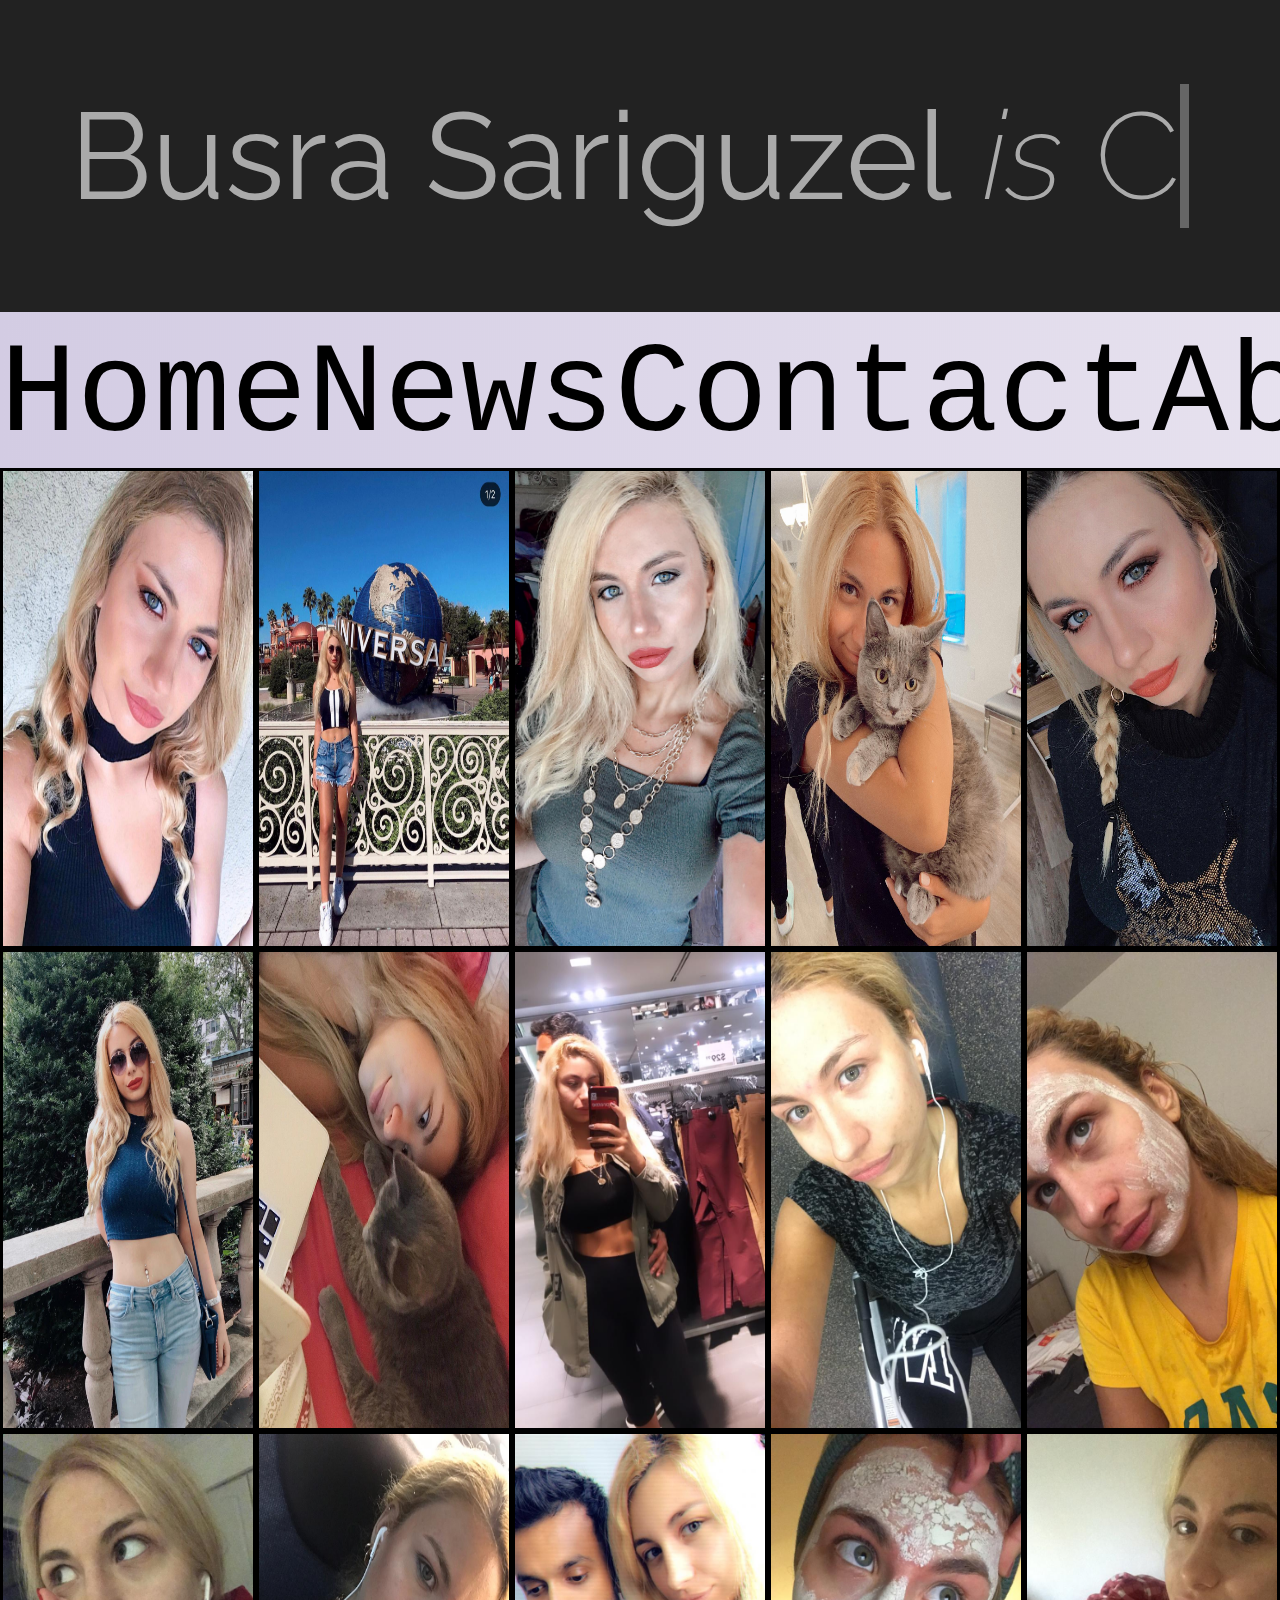
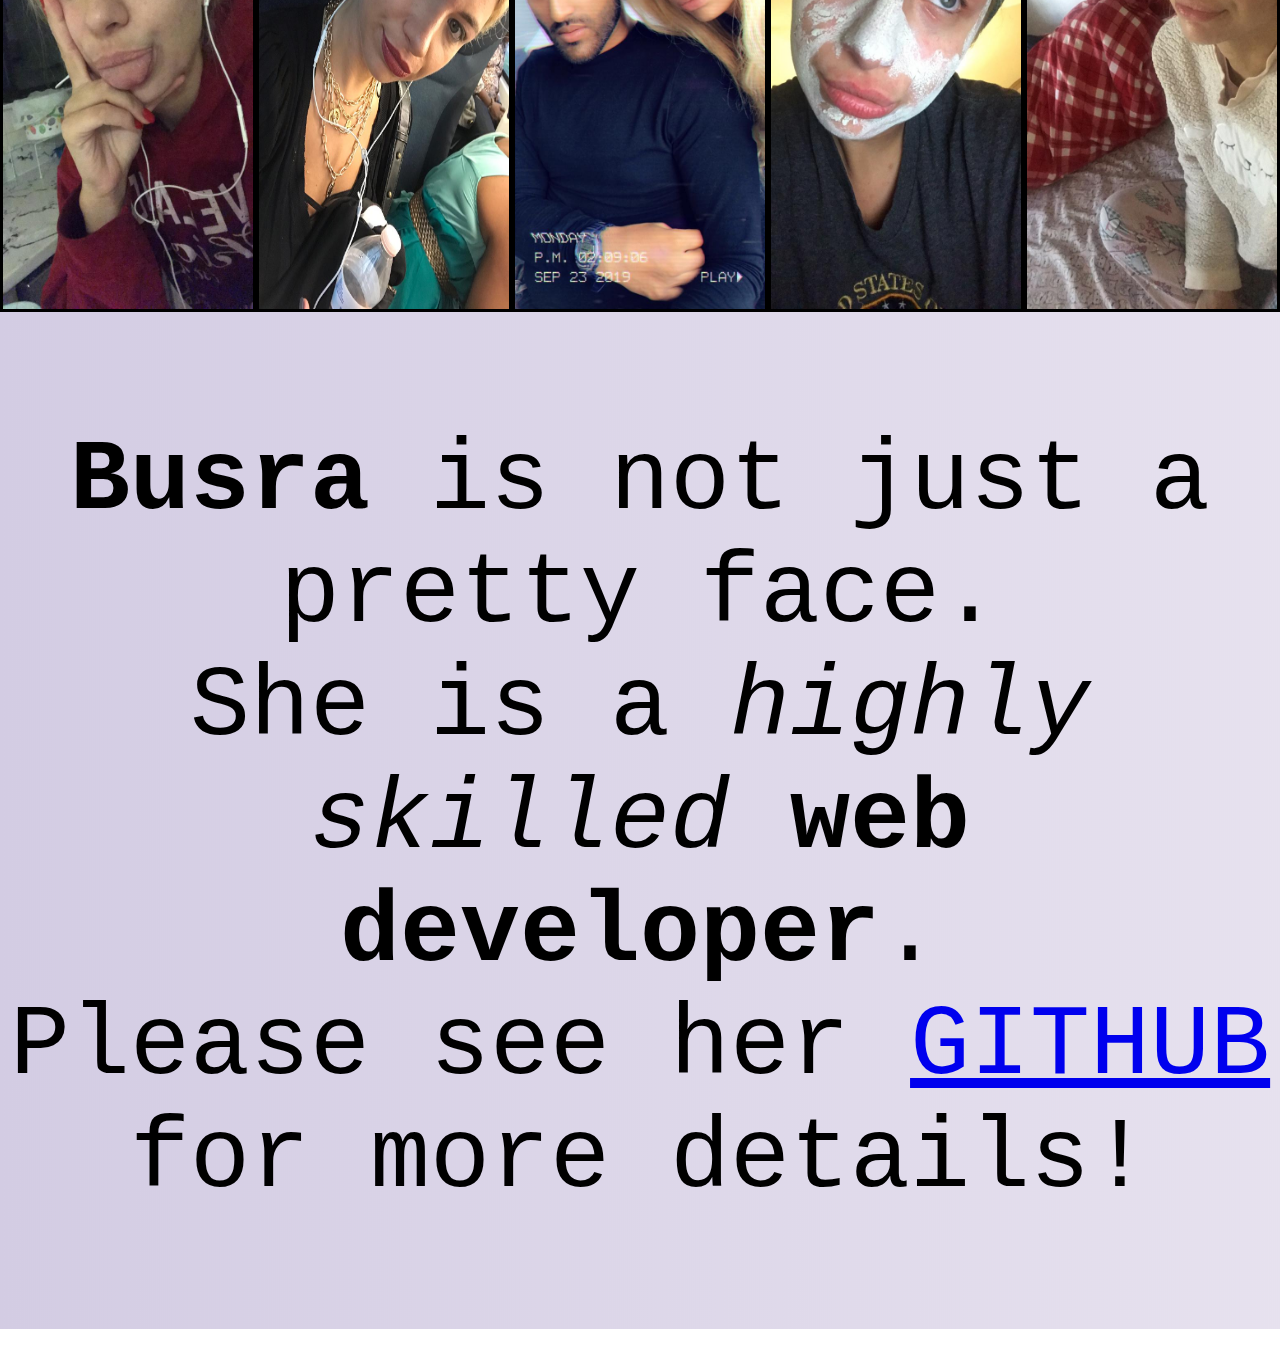
<file: index.html>
<!DOCTYPE html>
<html lang="en">
    <head>
        <title>Busra Photo Album</title>
        <meta charset="UTF-8">
        <meta name="viewport" content="width=device-width, initial-scale=1">
        <link href="./style.css" rel="stylesheet" type="text/css">
    </head>
    <body>
        <div id="animation">
            <link href="https://fonts.googleapis.com/css?family=Raleway:200,100,400" rel="stylesheet" type="text/css" />
            <h1><strong>Busra Sariguzel</strong> <em>is</em>
            <span
            class="txt-rotate"
            data-period="900"
            data-rotate='[ "C", "O", "D", "E", "CODE." ]'></span>
            </h1>
        </div>
        <div id="app">
            <div id="nav">
                    <ul style="list-style-type:none">
                        <li id="home" class="navbar"><a href="./index.html">Home</a></li>
                        <li id="news" class="navbar"><a href="news.asp">News</a></li>
                        <li id="contact" class="navbar"><a href="contact.asp">Contact</a></li>
                        <li id="about" class="navbar"><a href="./index-1.html">About</a></li>
                    </ul>
            </div>
            <div id="picture-one" class="picture"><img src="./assets/b22.jpeg" alt="picture-one"></div>
            <div id="picture-two" class="picture"><img src="./assets/b21.jpeg" alt="picture-two"></div>
            <div id="picture-three" class="picture"><img src="./assets/b20.jpeg" alt="picture-three"></div>
            <div id="picture-four" class="picture"><img src="./assets/b19.jpeg" alt="picture-four"></div>
            <div id="picture-five" class="picture"><img src="./assets/b18.jpeg" alt="picture-five"></div>
            <div id="picture-six" class="picture"><img src="./assets/b17.jpeg" alt="picture-six"></div>
            <div id="picture-seven" class="picture"><img src="./assets/b16.jpeg" alt="picture-seven"></div>
            <div id="picture-eight" class="picture"><img src="./assets/b8.jpg" alt="picture-eight"></div>
            <div id="picture-nine" class="picture"><img src="./assets/b9.jpg" alt="picture-nine"></div>
            <div id="picture-ten" class="picture"><img src="./assets/b10.jpg" alt="picture-ten"></div>
            <div id="picture-eleven" class="picture"><img src="./assets/b3.jpg" alt="picture-eleven"></div>
            <div id="picture-twelve" class="picture"><img src="./assets/b12.jpg" alt="picture-twelve"></div>
            <div id="picture-thirteen" class="picture"><img src="./assets/b13.jpg" alt="picture-thirteen"></div>
            <div id="picture-fourteen" class="picture"><img src="./assets/b14.jpg" alt="picture-fourteen"></div>
            <div id="picture-fifteen" class="picture"><img src="./assets/b6.jpg" alt="picture-fifteen"></div>
            <div id="footer"><footer><br><p id="p-foot"><strong>Busra</strong> is not just a pretty face. <br> She is a <em>highly skilled</em> <strong>web developer</strong>. <br> Please see her <a href="https://github.com/busrasariguzel/">GITHUB</a> for more details!</p><br></footer></div>
        </div>
        <script src="./play.js"></script>
    </body>
</html>
</file>
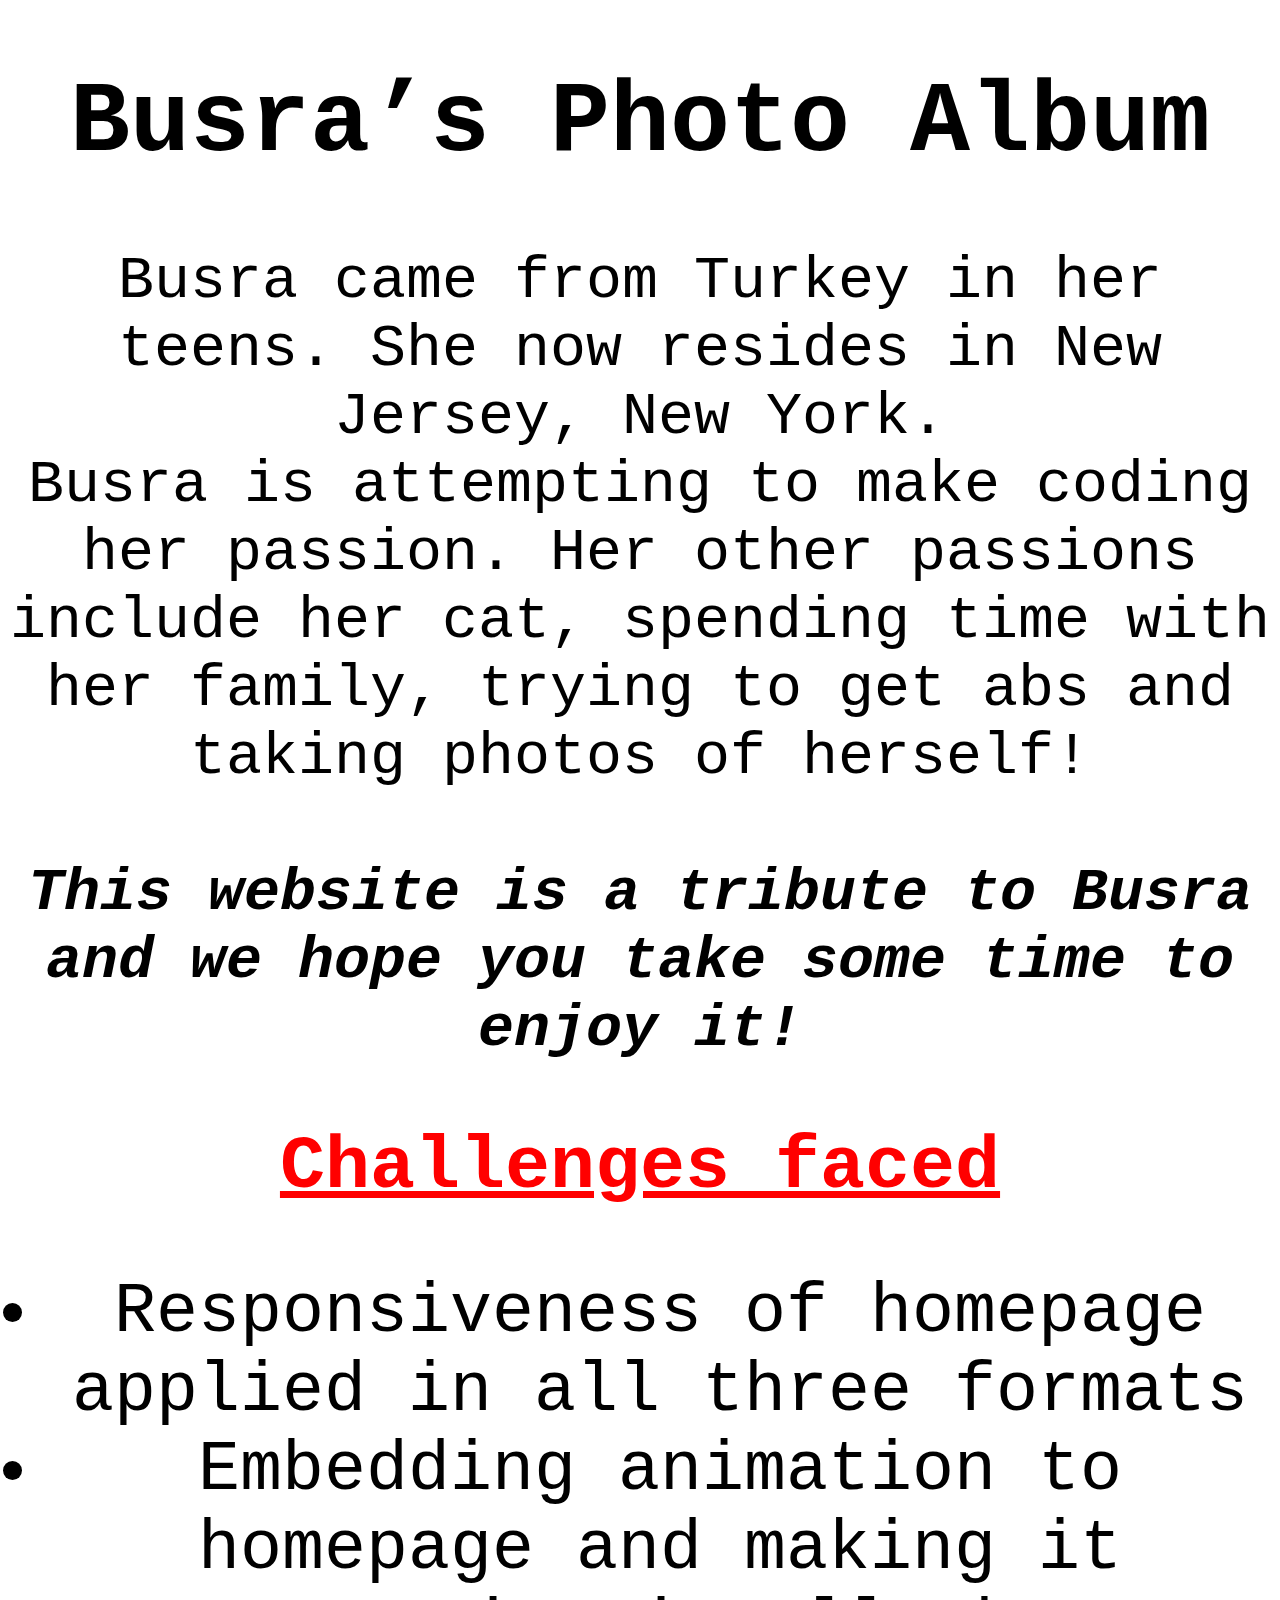
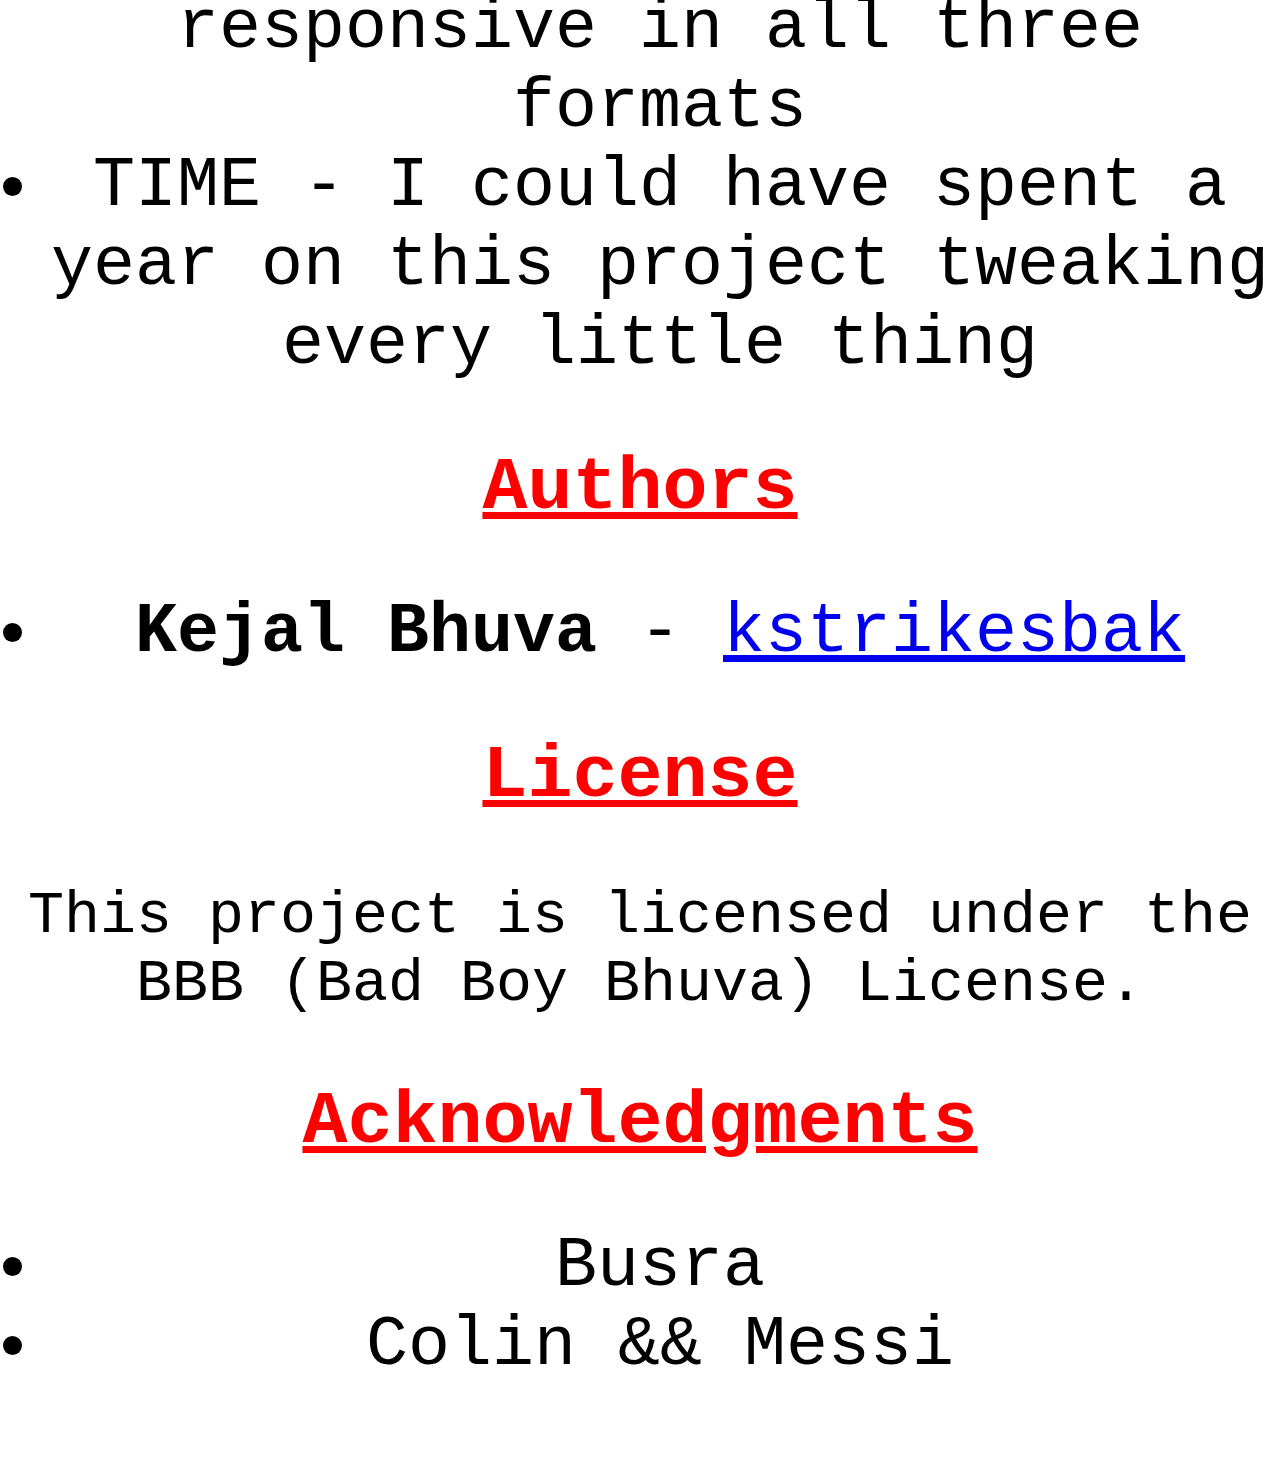
<file: index-1.html>
<!DOCTYPE html>
<html lang="en">
    <head>
        <title>Project for Colin</title>
        <meta charset="UTF-8">
        <meta name="viewport" content="width=device-width, initial-scale=1">
        <link href="./style-1.css" rel="stylesheet" type="text/css">
    </head>
    <body>
        <div id="app"></div>
            <h1 class="code-line" data-line-start=0 data-line-end=1 ><a id="Busras_Photo_Album_0"></a>Busra’s Photo Album</h1>
            
            <p class="has-line-data" data-line-start="2" data-line-end="4">Busra came from Turkey in her teens. She now resides in New Jersey, New York.<br>
            Busra is attempting to make coding her passion. Her other passions include her cat, spending time with her family, trying to get abs and taking photos of herself! <br><br> <strong><em>This website is a tribute to Busra and we hope you take some time to enjoy it!</em></strong></p>
            <h2 class="code-line" data-line-start=5 data-line-end=6 ><a id="Challenges_faced_5"></a>Challenges faced</h2>
                <ul>
                    <li class="has-line-data" data-line-start="6" data-line-end="7">Responsiveness of homepage applied in all three formats</li>
                    <li class="has-line-data" data-line-start="7" data-line-end="8">Embedding animation to homepage and making it responsive in all three formats</li>
                    <li class="has-line-data" data-line-start="8" data-line-end="10">TIME - I could have spent a year on this project tweaking every little thing</li>
                </ul>
            <h2 class="code-line" data-line-start=8 data-line-end=9 ><a id="Authors_8"></a>Authors</h2>
                <ul>
                    <li class="has-line-data" data-line-start="10" data-line-end="11"><strong>Kejal Bhuva</strong> - <a href="https://github.com/kstrikesbak/">kstrikesbak</a></li>
                </ul>
            <h2 class="code-line" data-line-start=13 data-line-end=14 ><a id="License_13"></a>License</h2>
                <p class="has-line-data" data-line-start="15" data-line-end="16">This project is licensed under the BBB (Bad Boy Bhuva) License.</p>
            
            <h2 class="code-line" data-line-start=17 data-line-end=18 ><a id="Acknowledgments_17"></a>Acknowledgments</h2>
            <ul>
            <li class="has-line-data" data-line-start="19" data-line-end="20">Busra</li>
            <li class="has-line-data" data-line-start="20" data-line-end="21">Colin &amp;&amp; Messi</li>
            </ul>
        </div>
    </body>
</html>
</file>
<file: style.css>
* {
    margin: 0;
    padding: 0;
}
body {
    background-image: url("Delicate.jpg")
}

#animation {
    font-family: 'Raleway', sans-serif;
    padding: 1em 2em;
    font-size: 35px;
    background: #222;
    color: #aaa
}

ul .navbar a
{
    color: black;
    text-decoration: none;
    font-family: 'Roboto Mono', monospace;
}

ul .navbar a:hover
{
    color:silver;
}

h1,h2 {
    font-weight: 200;
    margin: 0.4em 0;
}
h1 { font-size: 3.5em; }
h2 {
    color: #888;
    font-size: 2em;
}

#app {
    display: grid;
    font-size: 8em;
    text-align: center;
    height: 100vh;
    grid-template-columns: repeat(5,1fr);
    grid-template-rows: repeat(5,1fr);
    grid-template-areas:
    "navbar navbar navbar navbar navbar"
    "pic-01 pic-02 pic-03 pic-04 pic-05"
    "pic-06 pic-07 pic-08 pic-09 pic-10"
    "pic-11 pic-12 pic-13 pic-14 pic-15"
    "footie footie footie footie footie"
    ;
}

img {
    height: 100%;
    width: 100%;
}

.picture {
    border: black solid;
}

#header {
    font-family: sans-serif;
}

footer, p {
    font-family: 'Roboto Mono', monospace;
    font-size: 100px;
    color:black;
}

#picture-one {
    /* background-color: lightblue; */
    grid-area: pic-01;
    /* border: salmon; */
}

#picture-two {
    /* background-color: lightblue; */
    grid-area: pic-02;

}

#picture-three {
    /* background-color: #6a8d92; */
    grid-area: pic-03;
}

#picture-four {
    /* background-color: #f3ca40; */
    grid-area: pic-04;
}

#picture-five {
    /* background-color: #4b4e6d; */
    grid-area: pic-05;

}

#picture-six {
    /* background-color: #6a8d92; */
    grid-area: pic-06;
}

#picture-seven {
    /* background-color: #f3ca40; */
    grid-area: pic-07;
}

#picture-eight {
    /* background-color: #4b4e6d; */
    grid-area: pic-08;

}

#picture-nine {
    /* background-color: #6a8d92; */
    grid-area: pic-09;
}
    
#picture-ten {
    /* background-color: yellow; */
    grid-area: pic-10;
}

#picture-eleven {
    /* background-color: #f2a541; */
    grid-area: pic-11;
}

#picture-twelve {
    /* background-color: #4b4e6d; */
    grid-area: pic-12;

}

#picture-thirteen {
    /* background-color: #6a8d92; */
    grid-area: pic-13;
}
    
#picture-fourteen {
    /* background-color: yellow; */
    grid-area: pic-14;
}

#picture-fifteen {
    /* background-color: #f2a541; */
    grid-area: pic-15;
}

#animation {
    grid-area: animat;
}

#header {
    /* background-color:red; */
    grid-area: headie;
}

#footer {
    /* background-color: #f08a4b; */
    grid-area: footie;
}

#nav {
    /* background-color: pink; */
    grid-area: navbar;
    font-size: 1em;
    font-family: Arial, Helvetica, sans-serif;
}

ul {
    display: grid;
    grid-template-areas: 
    'home news cont abou'
    ;
}

#home {
    grid-area: home;
}
#news {
    grid-area: news;
}
#cont {
    grid-area: cont;
}

#about {
    grid-area: abou;
}

@media (max-width: 500px) {

    #animation {
        font-family: 'Raleway', sans-serif;
        padding: 1em 2em;
        font-size: 8px;
        background: #222;
        color: #aaa
    }

    #app {
    grid-template-columns: repeat(3,1fr);
    grid-template-rows: repeat(7,1fr);
    grid-template-areas:
    "navbar navbar navbar"
    "pic-01 pic-02 pic-03"
    "pic-04 pic-05 pic-06"
    "pic-07 pic-08 pic-09"
    "pic-10 pic-11 pic-12"
    "pic-13 pic-14 pic-15"
    "footie footie footie";
    }
    footer, #p-foot{
        font-size: 0.4em;
    }
    #nav ul {
        font-size: 0.2em;
    }
}

@media (max-width: 800px) and (min-width: 600px){

    #animation {
        font-family: 'Raleway', sans-serif;
        padding: 1em 2em;
        font-size: 17px;
        background: #222;
        color: #aaa
    }

    #app {
        font-size: 5em;
        grid-template-columns: repeat(3,1fr);
        grid-template-rows: repeat(7,1fr);
        grid-template-areas:
        "navbar navbar navbar"
        "pic-01 pic-02 pic-03"
        "pic-04 pic-05 pic-06"
        "pic-07 pic-08 pic-09"
        "pic-10 pic-11 pic-12"
        "pic-13 pic-14 pic-15"
        "footie footie footie";
    }
    footer, #p-foot{
        font-size: 0.7em;
    }
    #nav ul {
        font-size: 0.5em;
    }
}
</file>
<file: style-1.css>
* {
    text-align: center;
    font-family: 'Roboto Mono', monospace;
}

h1 {
    font-size: 100px;
    
}
h2 {
    font-size: 75px;
    text-decoration: underline;
    color: red;
}

li {
    font-size: 70px;
}

p {
    font-size: 60px;
}
@media (max-width:500px) {
    #app {
        display:grid;
    }
    h1 {
        font-size: 50px;
    }
    h2 {
        font-size: 35px;
    }
    
    li {
        font-size: 40px;
    }
    
    p {
        font-size: 20px;
    }
}

@media (max-width:800px) {
    #app {
        display:grid;
    }
    h1 {
        font-size: 65px;
    }
    h2 {
        font-size: 50px;
    }
    
    li {
        font-size: 55px;
    }
    
    p {
        font-size: 30px;
    }
}
</file>
